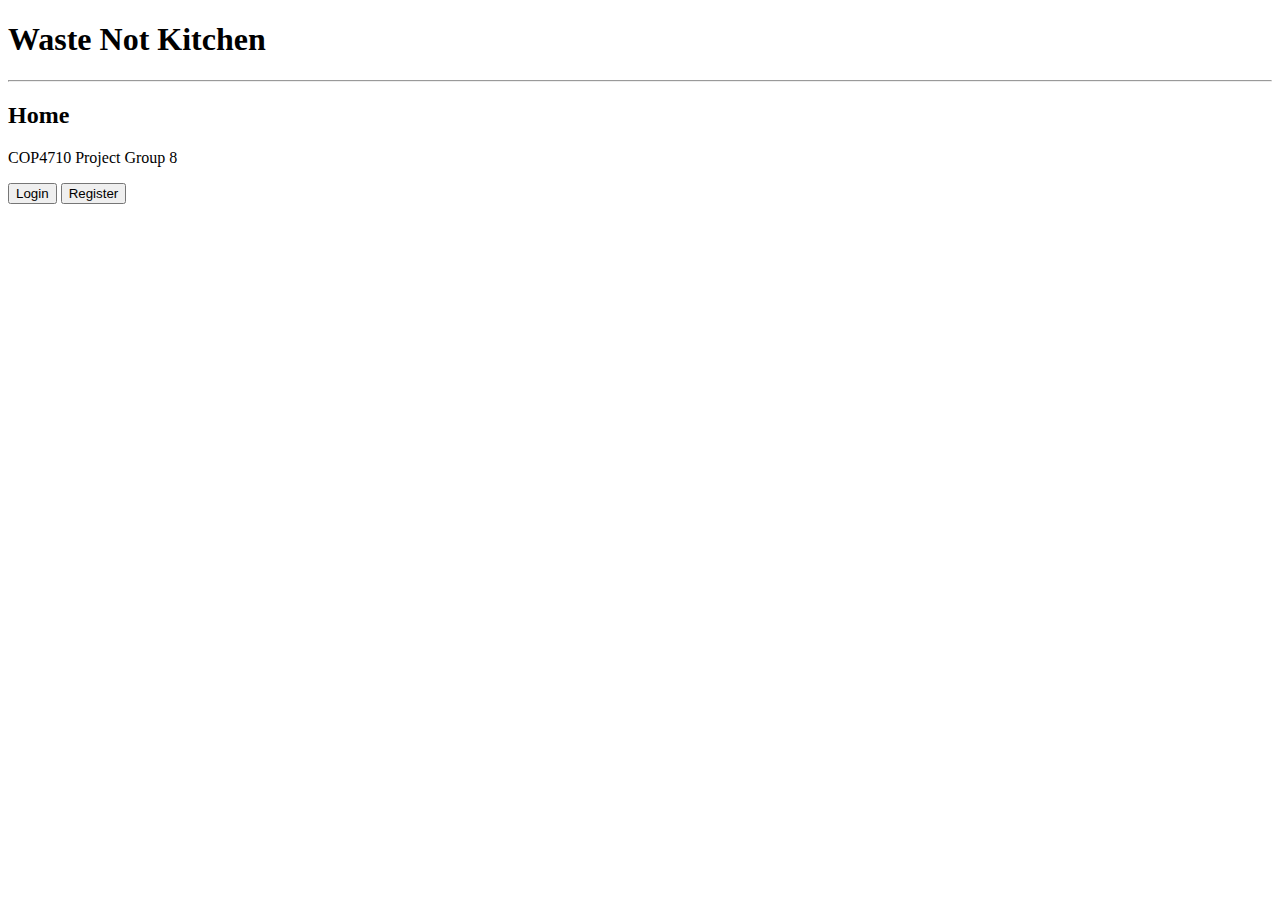
<file: www/index.html>
<!doctype html>
<html lang="en">
  <head>
    <meta charset="UTF-8" />
    <meta name="viewport" content="width=device-width, initial-scale=1" />
    <title>Waste Not Kitchen</title>
    <script src="js/index.js" type="module" defer></script>
  </head>
  <body>
    <h1>Waste Not Kitchen</h1>
    <hr />
    <h2>Home</h2>
    <p>COP4710 Project Group 8</p>
    <div id="loggedOutUI">
      <button onclick="window.location.href='login.html'">Login</button>
      <button onclick="window.location.href='register.html'">Register</button>
    </div>
    <div id="loggedInUI">
      <p id="welcomeMsg"></p>
      <button id="viewRolePageBtn"></button>
      <br />
      <button onclick="window.location.href='/manage_user.html'">
        Edit Information
      </button>
      <br />
      <button id="logoutBtn">Logout</button>
    </div>
  </body>
</html>
</file>
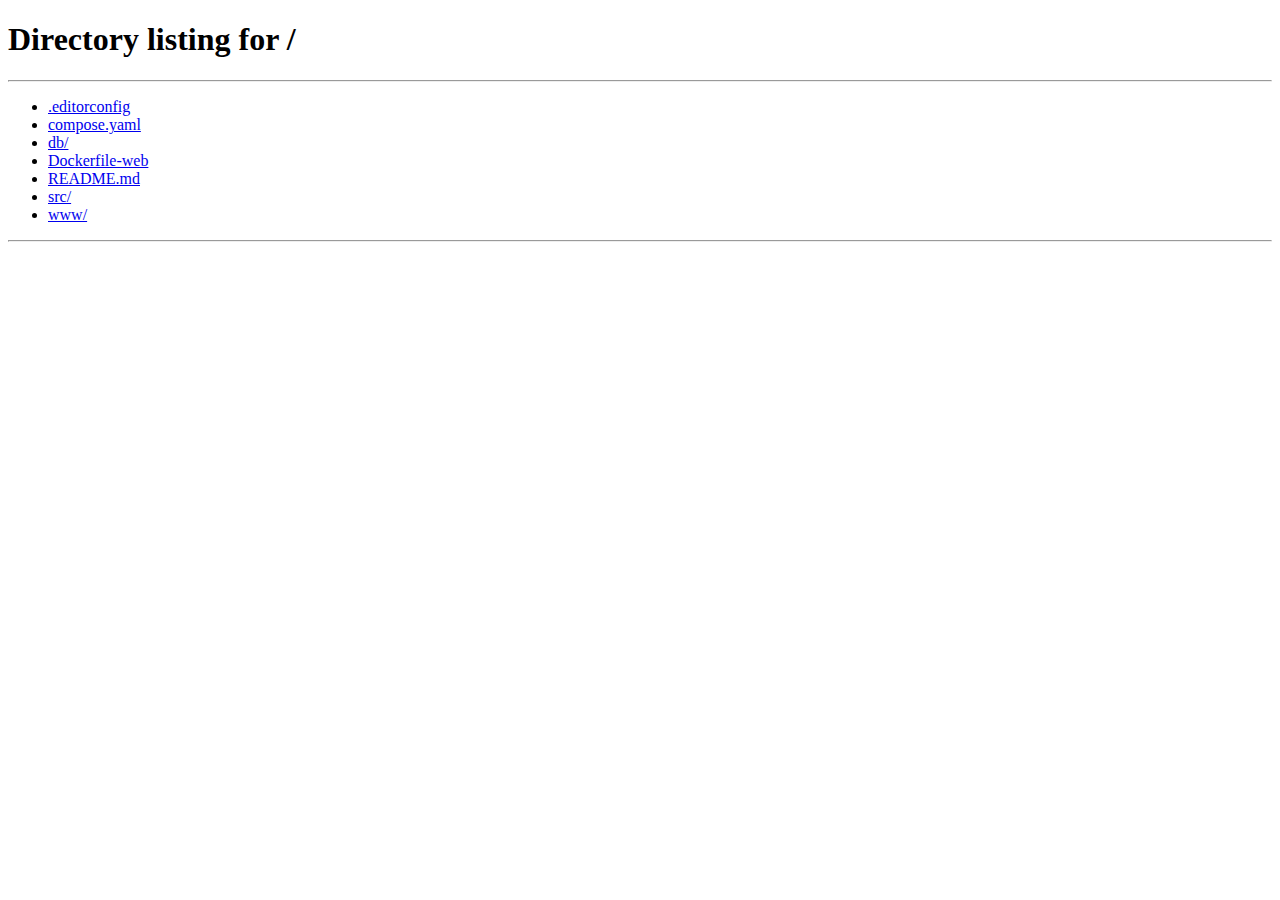
<file: www/admin/index.html>
<!doctype html>
<html lang="en">
  <head>
    <meta charset="UTF-8" />
    <meta name="viewport" content="width=device-width, initial-scale=1" />
    <title>WNK - Admin Dashboard</title>
    <script src="../js/admin/index.js" type="module" defer></script>
  </head>
  <body>
    <h1>Admin Dashboard</h1>
    <p>Welcome, <span id="adminName"></span>!</p>
    <hr />
    <button onclick="window.location.href='/'">Home</button>
    <button onclick="window.location.href='/admin/members.html'">
      Member Management
    </button>
    <button onclick="window.location.href='/admin/reports.html'">Reports</button>
    <button id="logoutBtn">Logout</button>
  </body>
</html>
</file>
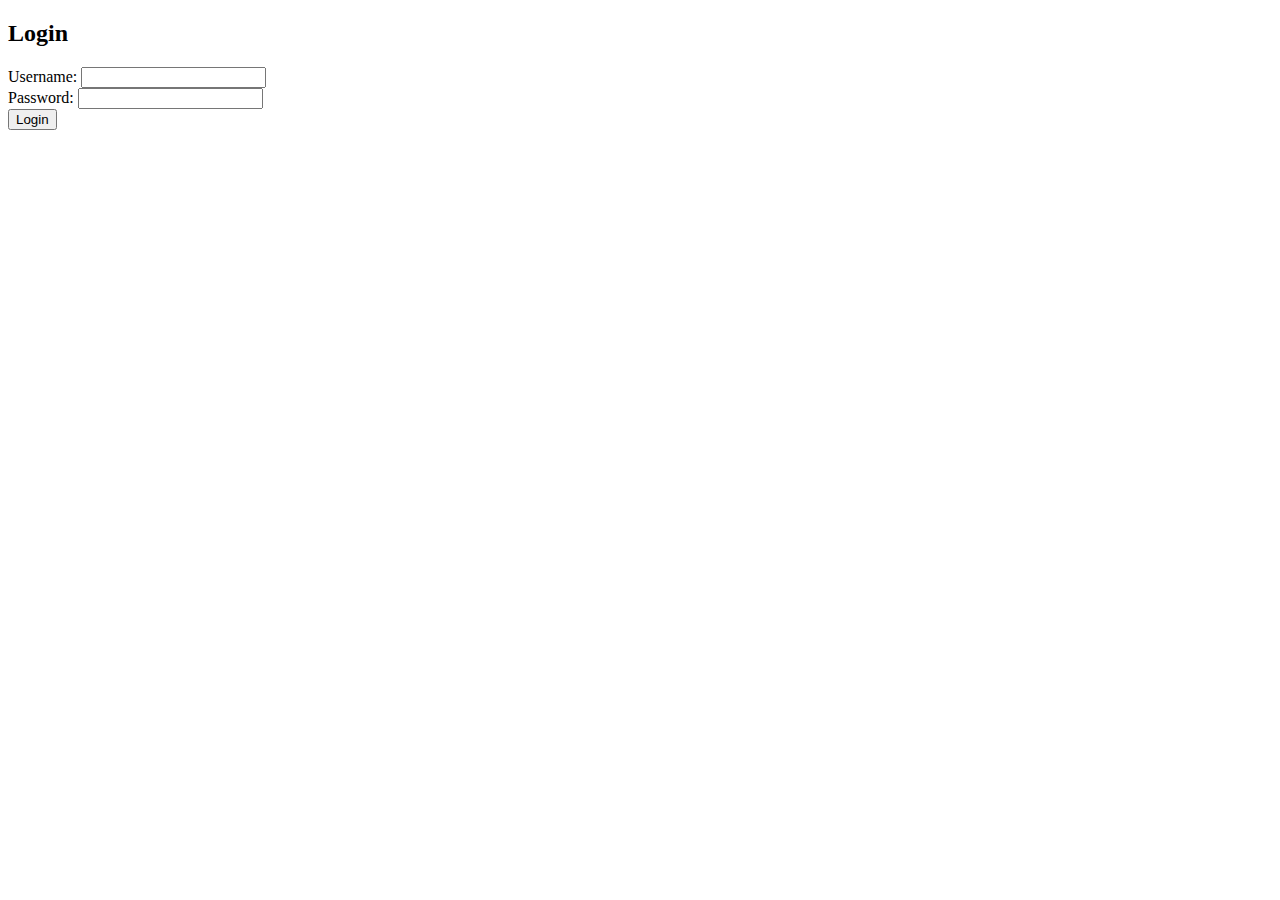
<file: www/login.html>
<!doctype html>
<html lang="en">
  <head>
    <meta charset="UTF-8" />
    <meta name="viewport" content="width=device-width, initial-scale=1" />
    <title>WNK - Login</title>
    <script type="module" src="js/login.js" defer></script>
  </head>
  <body>
    <h2>Login</h2>
    <form id="loginForm" method="post">
      <label>Username: <input type="text" name="username" required /></label
      ><br />
      <label>Password: <input type="password" name="password" required /></label
      ><br />
      <button type="submit">Login</button>
    </form>
    <p id="message"></p>
  </body>
</html>
</file>
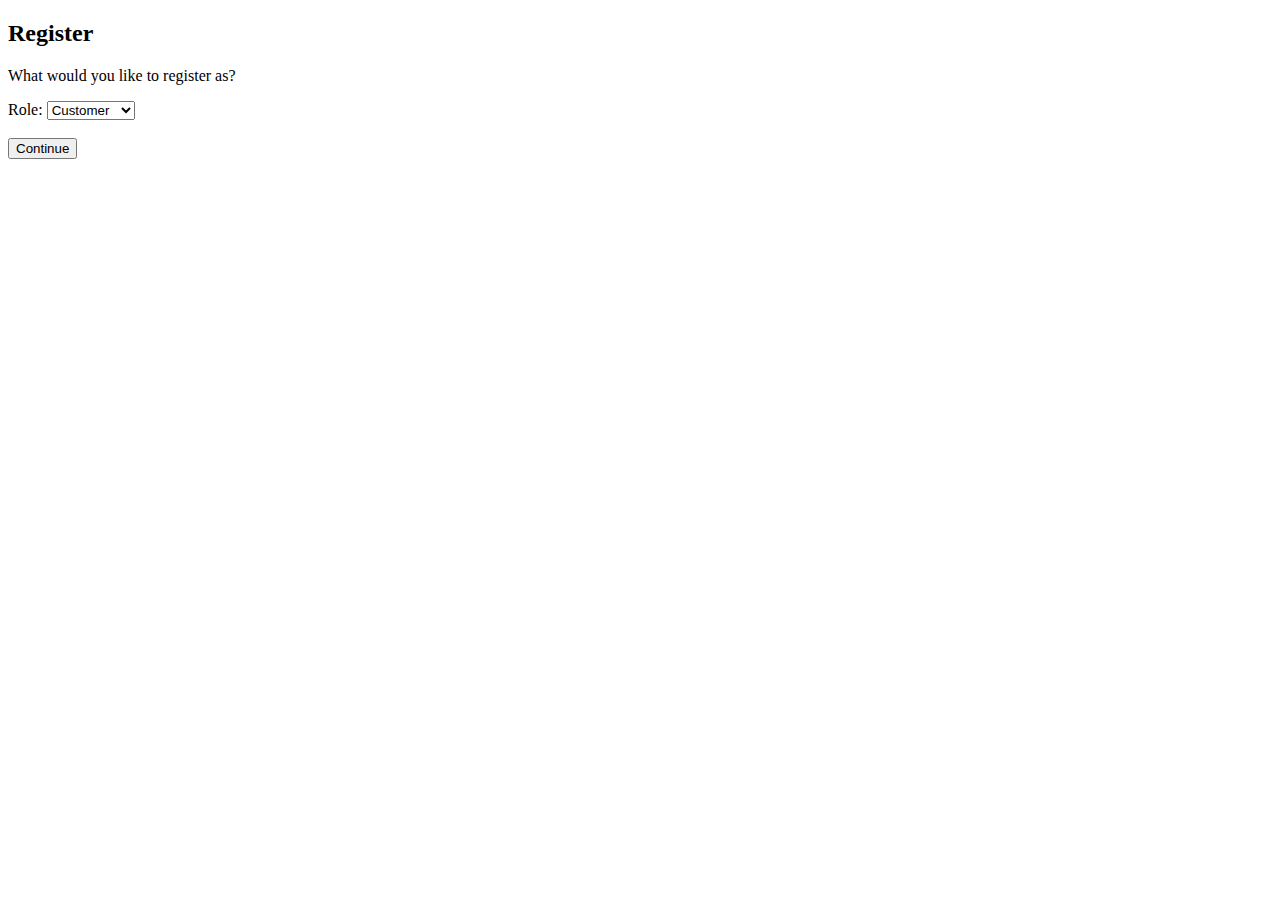
<file: www/register.html>
<!doctype html>
<html lang="en">
  <head>
    <meta charset="UTF-8" />
    <meta name="viewport" content="width=device-width, initial-scale=1" />
    <title>WNK - Register</title>
    <link rel="stylesheet" href="styles/register.css" />
    <script src="js/register.js" defer></script>
  </head>
  <body>
    <h2>Register</h2>
    <div id="selectRoleUI">
      <p>What would you like to register as?</p>
      <label
        >Role:
        <select id="roleSelect" name="role" required>
          <option value="customer">Customer</option>
          <option value="restaurant">Restaurant</option>
          <option value="donor">Donor</option>
          <option value="needy">Needy</option>
        </select>
      </label>
      <br />
      <br />
      <button id="selectRoleBtn">Continue</button>
    </div>
    <form id="registerForm" method="post">
      <p id="roleText"></p>
      <label>Name: <input type="text" name="name" required /></label><br />
      <label>Address: <input type="text" name="address" required /></label
      ><br />
      <label
        >Phone:
        <input id="phoneInput" type="text" name="phone" required /></label
      ><br />
      <br />
      <div id="paymentInfo">
        <label>Credit Card Number: </label>
        <input id="inputccn" type="text" name="ccn" />
        <br />
        <label>Credit Card Expiration Date: </label>
        <select id="selectExpMonth" name="expMonth">
          <option value="01">01 - Jan</option>
          <option value="02">02 - Feb</option>
          <option value="03">03 - Mar</option>
          <option value="04">04 - Apr</option>
          <option value="05">05 - May</option>
          <option value="06">06 - Jun</option>
          <option value="07">07 - Jul</option>
          <option value="08">08 - Aug</option>
          <option value="09">09 - Sep</option>
          <option value="10">10 - Oct</option>
          <option value="11">11 - Nov</option>
          <option value="12">12 - Dec</option>
        </select>
        <a>/</a>
        <select id="selectExpYear" name="expYear"></select>
        <br />
        <label>Credit Card CVV: </label>
        <input id="inputcvv" type="text" name="cvv" />
        <br />
        <br />
      </div>
      <label>Username: <input type="text" name="username" required /></label
      ><br />
      <label
        >Password:
        <input id="password" type="password" name="password" required /></label
      ><br />
      <br />
      <button type="submit">Register</button>
    </form>
    <p id="message"></p>
  </body>
</html>
</file>
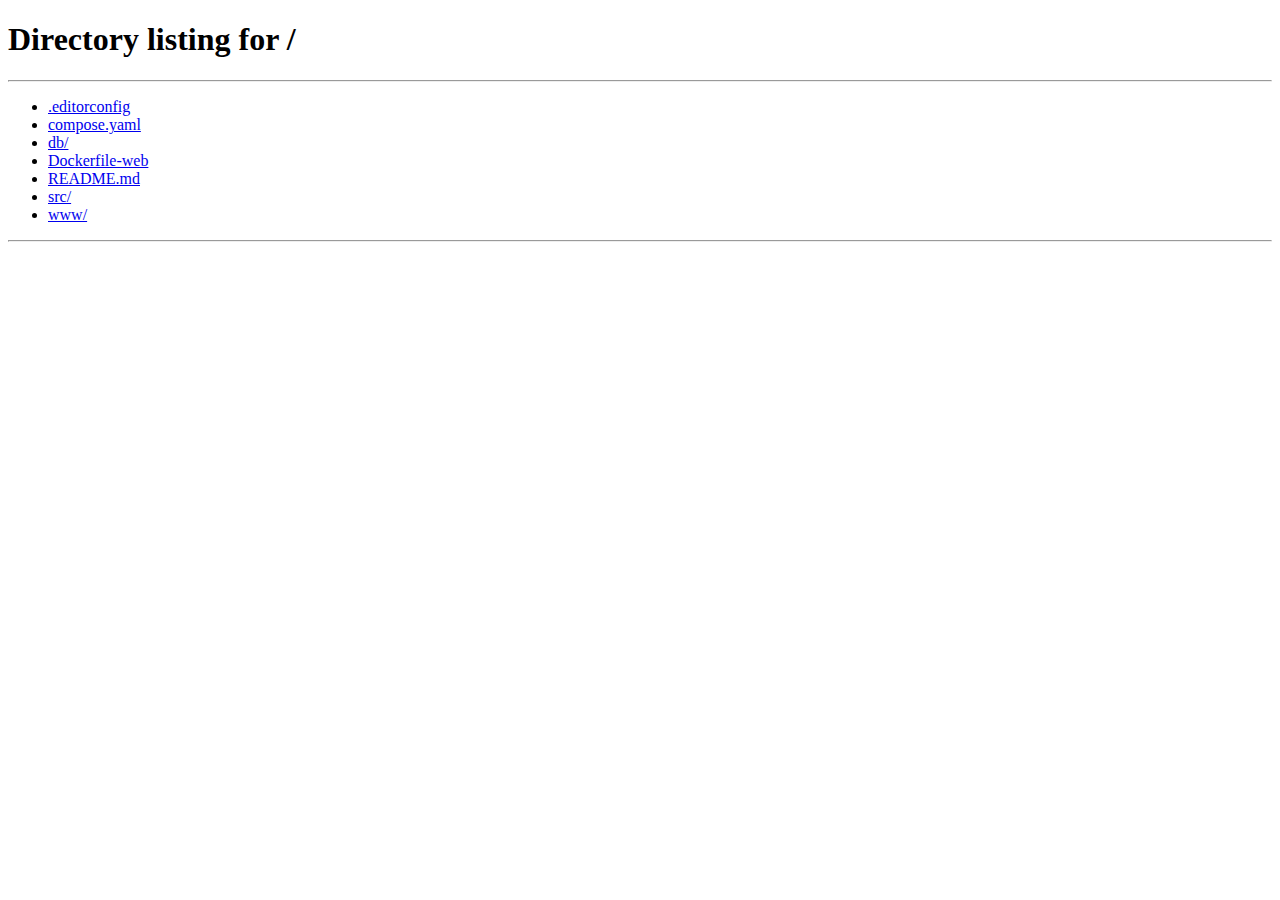
<file: www/admin/members.html>
<!doctype html>
<html lang="en">
  <head>
    <meta charset="UTF-8" />
    <meta name="viewport" content="width=device-width, initial-scale=1" />
    <title>WNK - Member Management</title>
    <script src="../js/admin/members.js" type="module" defer></script>
    <link rel="stylesheet" href="../styles/admin.css">
  </head>
  <body>
    <h1>Member Management</h1>
    <button onclick="window.location.href='index.html'">Dashboard</button>
    <button onclick="window.location.href='/'">Home</button>
    <button id="logoutBtn">Logout</button>
    
    <hr>
    
    <h2>Search Members</h2>
    <input type="text" id="searchInput" placeholder="Search by name, username, or address">
    <select id="roleFilter">
      <option value="all">All Roles</option>
      <option value="restaurant">Restaurant</option>
      <option value="customer">Customer</option>
      <option value="donor">Donor</option>
      <option value="needy">Needy</option>
    </select>
    <button id="searchBtn">Search</button>
    
    <div id="membersResults">
      <p>Use the search form above to find members.</p>
    </div>
  </body>
</html>
</file>
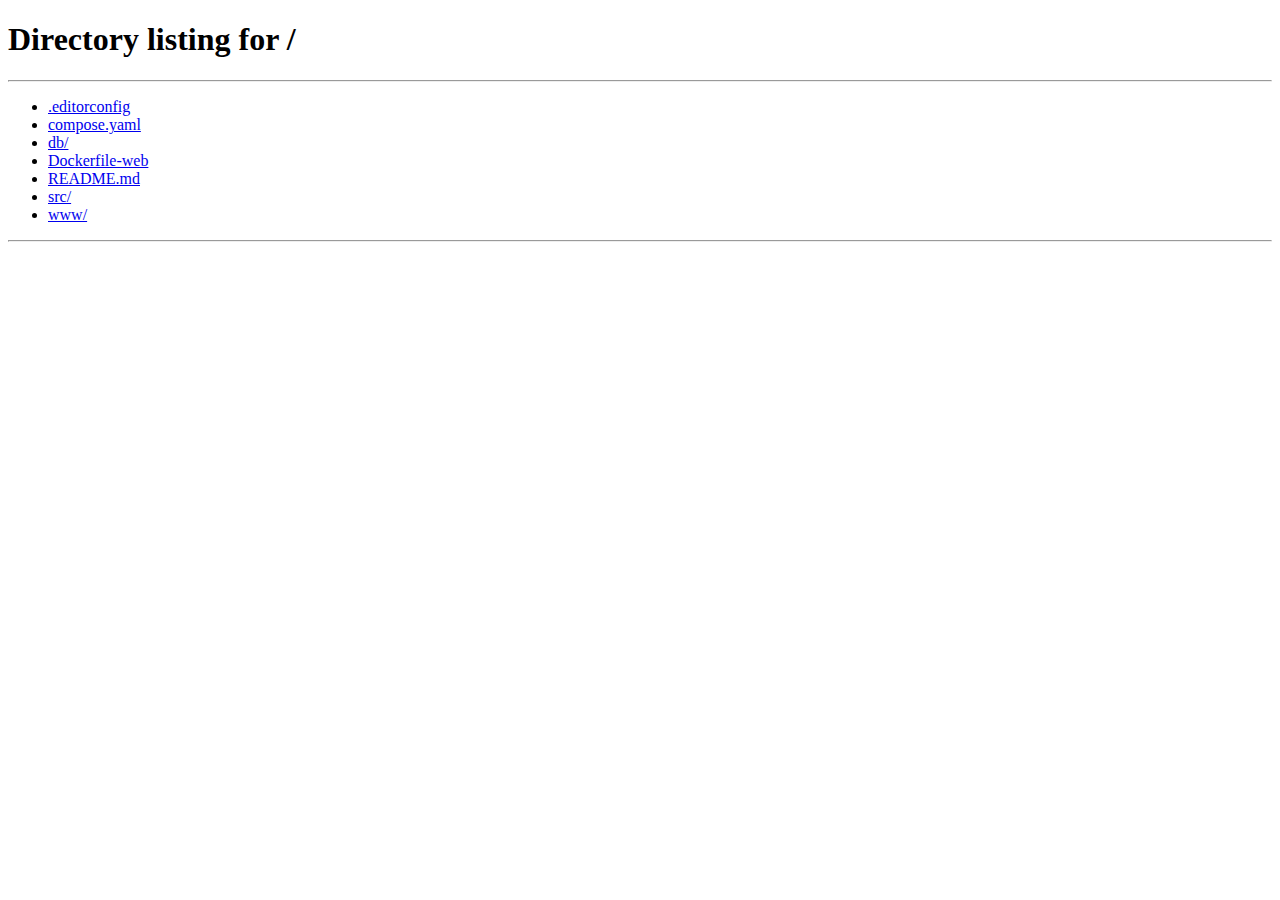
<file: www/admin/reports.html>
<!doctype html>
<html lang="en">
  <head>
    <meta charset="UTF-8" />
    <meta name="viewport" content="width=device-width, initial-scale=1" />
    <title>WNK - Reports</title>
    <script src="../js/admin/reports.js" type="module" defer></script>
    <link rel="stylesheet" href="../styles/admin.css">
  </head>
  <body>
    <h1>Reports</h1>
    <button onclick="window.location.href='index.html'">Dashboard</button>
    <button onclick="window.location.href='/'">Home</button>
    <button id="logoutBtn">Logout</button>
    
    <hr>
    
    <h2>Generate Report</h2>
    <div>
      <label>Report Type:</label>
      <select id="reportType">
        <option value="">Select Report Type</option>
        <option value="restaurant_activity">Restaurant Annual Activity</option>
        <option value="customer_purchase">Customer Annual Purchase</option>
        <option value="needy_receipt">Needy Free Plates Receipt</option>
        <option value="donor_tax">Donor Year-End Tax Report</option>
      </select>
    </div>
    
    <div>
      <label>Year:</label>
      <select id="reportYear">
        <option value="2024">2024</option>
        <option value="2025" selected>2025</option>
      </select>
    </div>
    
    <div>
      <label>User ID:</label>
      <input type="number" id="userId" placeholder="Enter user ID">
    </div>
    
    <button id="generateReportBtn">Generate Report</button>
    
    <div id="reportResults">
      <p>Select report type and enter user ID to generate reports.</p>
    </div>
  </body>
</html>
</file>
<file: www/styles/register.css>
#registerForm {
  display: none;
}

#paymentInfo {
  display: none;
}
</file>
<file: www/styles/admin.css>
/* Admin CSS - Clean and minimal to match team style */
body {
    font-family: Arial, sans-serif;
    max-width: 1200px;
    margin: 0 auto;
    padding: 20px;
    background: #f5f5f5;
}

.admin-header {
    background: #2c3e50;
    color: white;
    padding: 20px;
    border-radius: 5px;
    margin-bottom: 20px;
}

.admin-header h1 {
    margin: 0;
    font-size: 24px;
}

.admin-nav {
    margin-top: 15px;
}

.admin-nav button, .admin-nav a {
    background: #3498db;
    color: white;
    border: none;
    padding: 10px 15px;
    margin-right: 10px;
    border-radius: 4px;
    cursor: pointer;
    text-decoration: none;
    display: inline-block;
}

.admin-nav button:hover, .admin-nav a:hover {
    background: #2980b9;
}

.user-info {
    margin-top: 10px;
    font-style: italic;
}

/* Stats Grid for Dashboard */
.stats-grid {
    display: grid;
    grid-template-columns: repeat(auto-fit, minmax(200px, 1fr));
    gap: 20px;
    margin: 20px 0;
}

.stat-card {
    background: white;
    padding: 20px;
    border-radius: 5px;
    box-shadow: 0 2px 4px rgba(0,0,0,0.1);
    text-align: center;
    border-left: 4px solid #3498db;
}

.stat-number {
    font-size: 2em;
    font-weight: bold;
    color: #2c3e50;
    margin: 10px 0 0 0;
}

/* Forms and Inputs */
input, select {
    padding: 8px;
    margin: 5px;
    border: 1px solid #ddd;
    border-radius: 4px;
    font-size: 14px;
}

button {
    background: #27ae60;
    color: white;
    border: none;
    padding: 10px 15px;
    border-radius: 4px;
    cursor: pointer;
    font-size: 14px;
}

button:hover {
    background: #219652;
}

button#logoutBtn {
    background: #e74c3c;
}

button#logoutBtn:hover {
    background: #c0392b;
}

/* Tables */
table {
    width: 100%;
    border-collapse: collapse;
    background: white;
    box-shadow: 0 2px 4px rgba(0,0,0,0.1);
    border-radius: 5px;
    overflow: hidden;
}

th {
    background: #34495e;
    color: white;
    padding: 12px;
    text-align: left;
}

td {
    padding: 10px 12px;
    border-bottom: 1px solid #ecf0f1;
}

tr:hover {
    background: #f8f9fa;
}

/* Report Results */
.report-results {
    margin-top: 20px;
}

.report-results h3 {
    color: #2c3e50;
    border-bottom: 2px solid #3498db;
    padding-bottom: 10px;
}

/* Search Section */
.search-section {
    background: white;
    padding: 20px;
    border-radius: 5px;
    box-shadow: 0 2px 4px rgba(0,0,0,0.1);
    margin-bottom: 20px;
}

.search-form {
    display: flex;
    gap: 10px;
    align-items: end;
}

.search-form input {
    flex: 1;
}

/* Content Areas */
.content {
    background: white;
    padding: 20px;
    border-radius: 5px;
    box-shadow: 0 2px 4px rgba(0,0,0,0.1);
}

/* Responsive */
@media (max-width: 768px) {
    .stats-grid {
        grid-template-columns: 1fr;
    }
    
    .search-form {
        flex-direction: column;
    }
    
    .admin-nav button, .admin-nav a {
        display: block;
        margin-bottom: 5px;
    }
}
</file>
